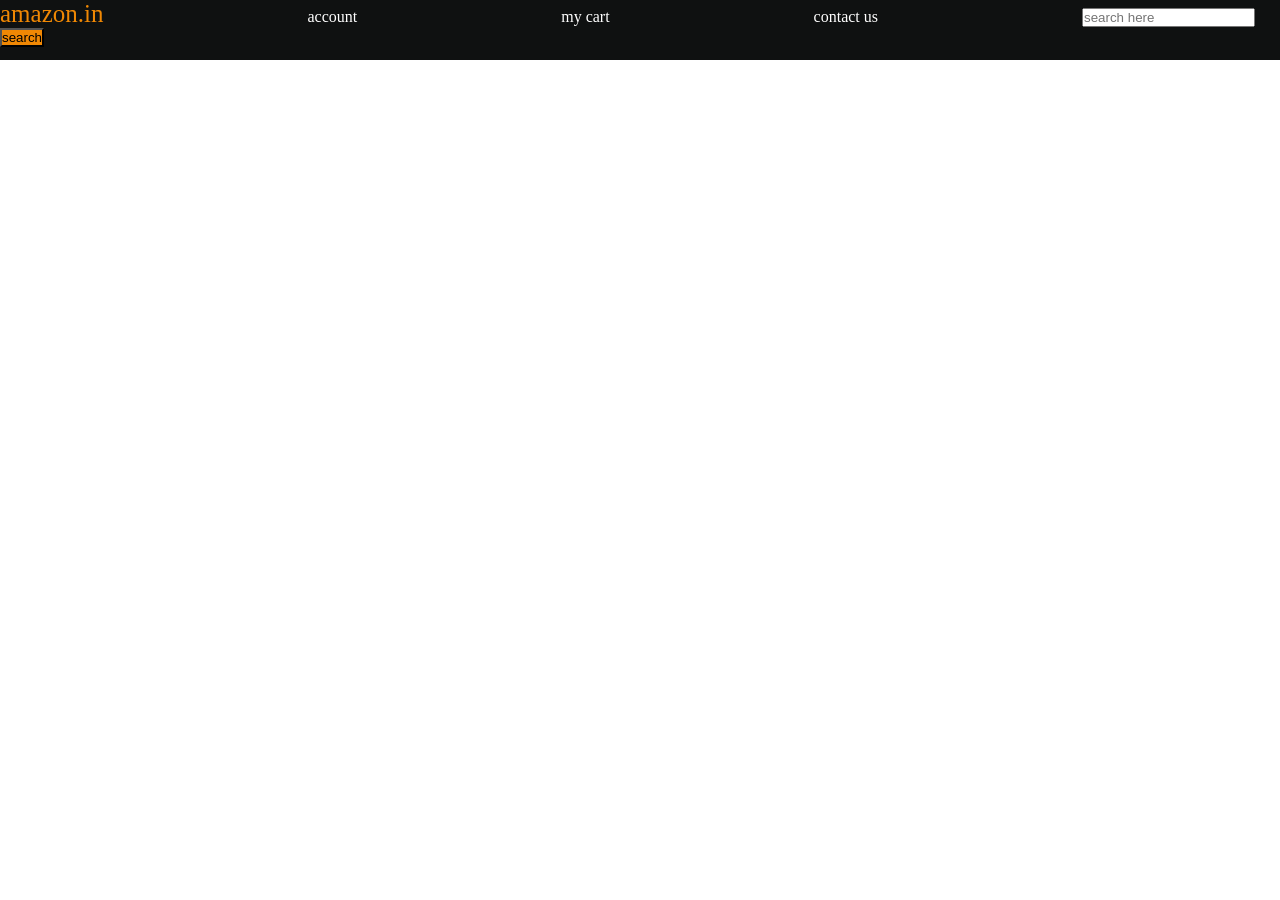
<file: Amazon-Navbar/index.html>
<!DOCTYPE html>
<html lang="en">
<head>
    <meta charset="UTF-8">
    <meta name="viewport" content="width=device-width, initial-scale=1.0">
    <title>learning css</title>
   
    <link rel="stylesheet" href="style.css">
</head>
<body>
 <div>
    <a id="logo">amazon.in</a>
    <a>account</a>
    <a>my cart</a>
    <a>contact us</a>
    <input placeholder="search here">
    <button>search</button>
 </div>

</html>
</file>
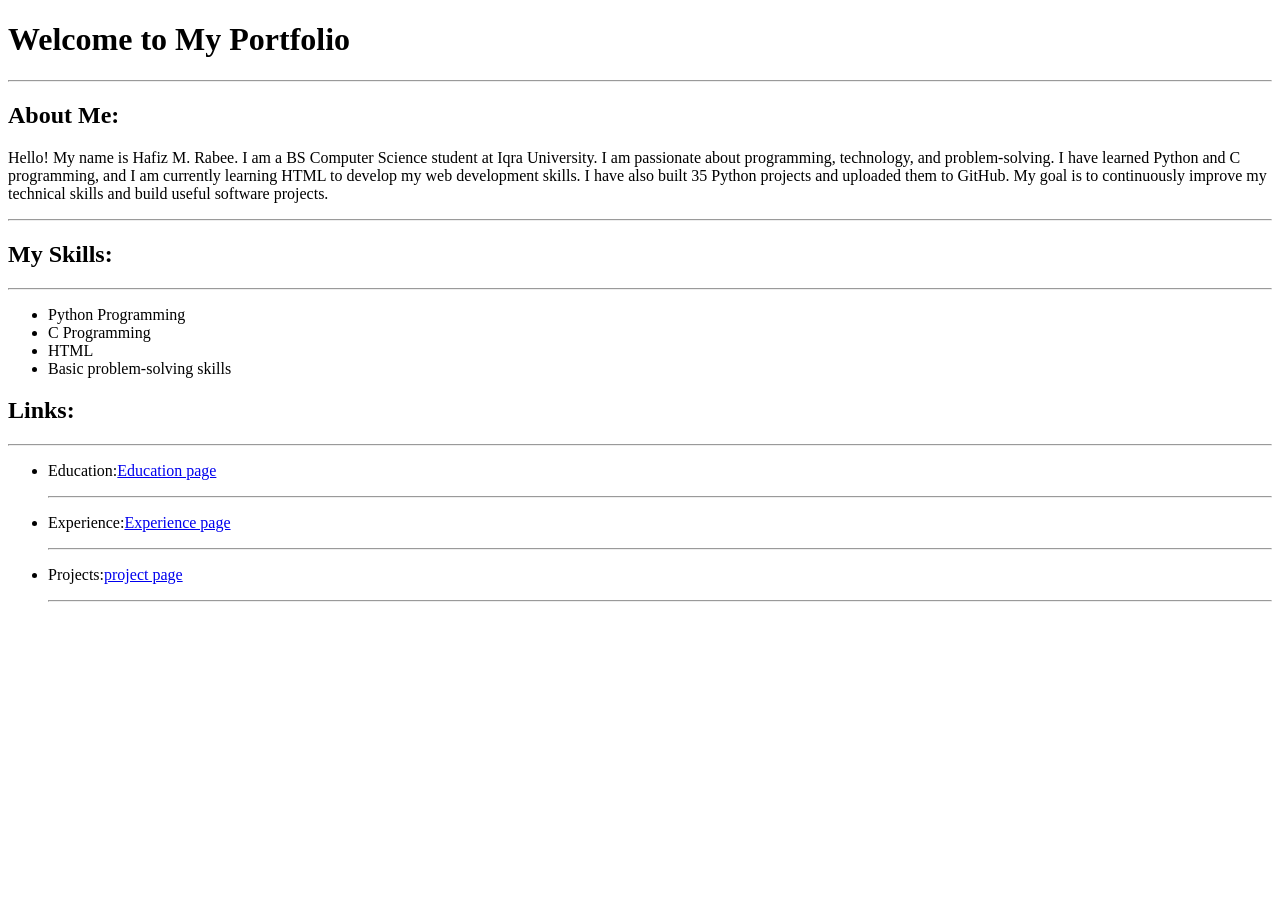
<file: Portfolio/index.html>
<!DOCTYPE html>
<html lang="en">
<head>
    
    <title>Home page</title>
</head>
<body>
    <h1>Welcome to My Portfolio</h1>
    <hr>
    <h2>About Me:</h2>
    <p>Hello! My name is Hafiz M. Rabee. I am a BS Computer Science student at Iqra University. I am passionate about programming, technology, and problem-solving. I have learned Python and C programming, and I am currently learning HTML to develop my web development skills. I have also built 35 Python projects and uploaded them to GitHub. My goal is to continuously improve my technical skills and build useful software projects.
</p>
<hr>
<h2>My Skills:</h2>
<hr>
  <ul>
<li>Python Programming</li>

<li>C Programming</li>

<li>HTML</li>

<li>Basic problem-solving skills</li>

</ul>
<h2>Links:</h2>
<hr>
<ul>
    <li><p>Education:<a href="Education.html">Education page</a></p></li>
    <hr>
    <li><p>Experience:<a href="Experience.html">Experience page</a></p></li>
    <hr>
    <li><p>Projects:<a href="Projects.html">project page</a></p></li>
    <hr>
</ul>

</body>
</html>
</file>
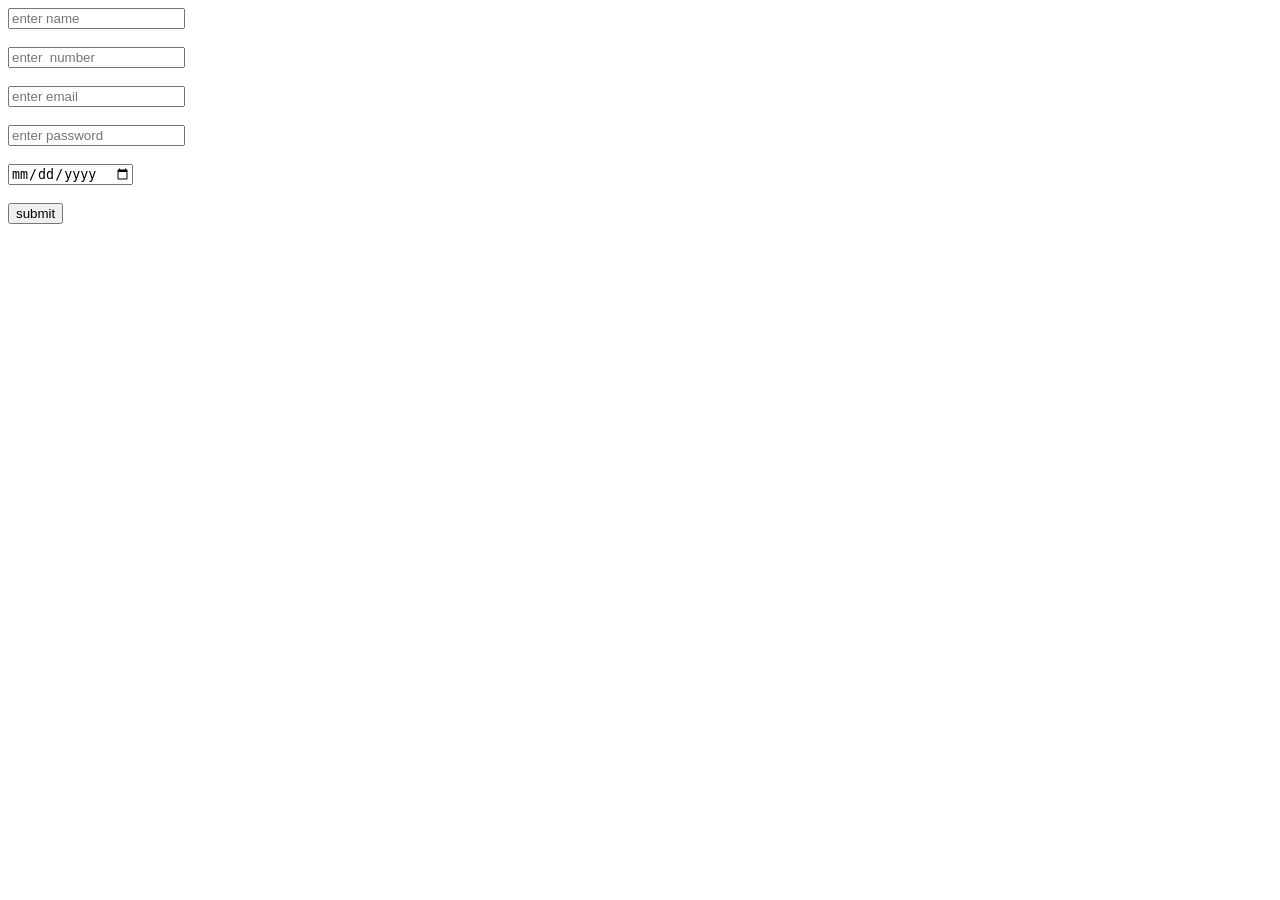
<file: BasicHtmlForm.html>
<!DOCTYPE html>
<html lang="en">
<head>
    <meta charset="UTF-8">
    <meta name="viewport" content="width=device-width, initial-scale=1.0">
    <title>htmlform</title>
</head>
<body>
    <form action="/action.php">
    <input type="text" placeholder="enter name">
    <br> <br>
    <input type="number" placeholder="enter  number">
   <br> <br>
    <input type="email" placeholder="enter email">
   <br> <br>
    <input type="password" placeholder="enter password">
    <br> <br>
    <input type="date" placeholder="enter date">
    <br> <br>
    <button type="submit">submit</button>
    </form>
</body>
</html>
</file>
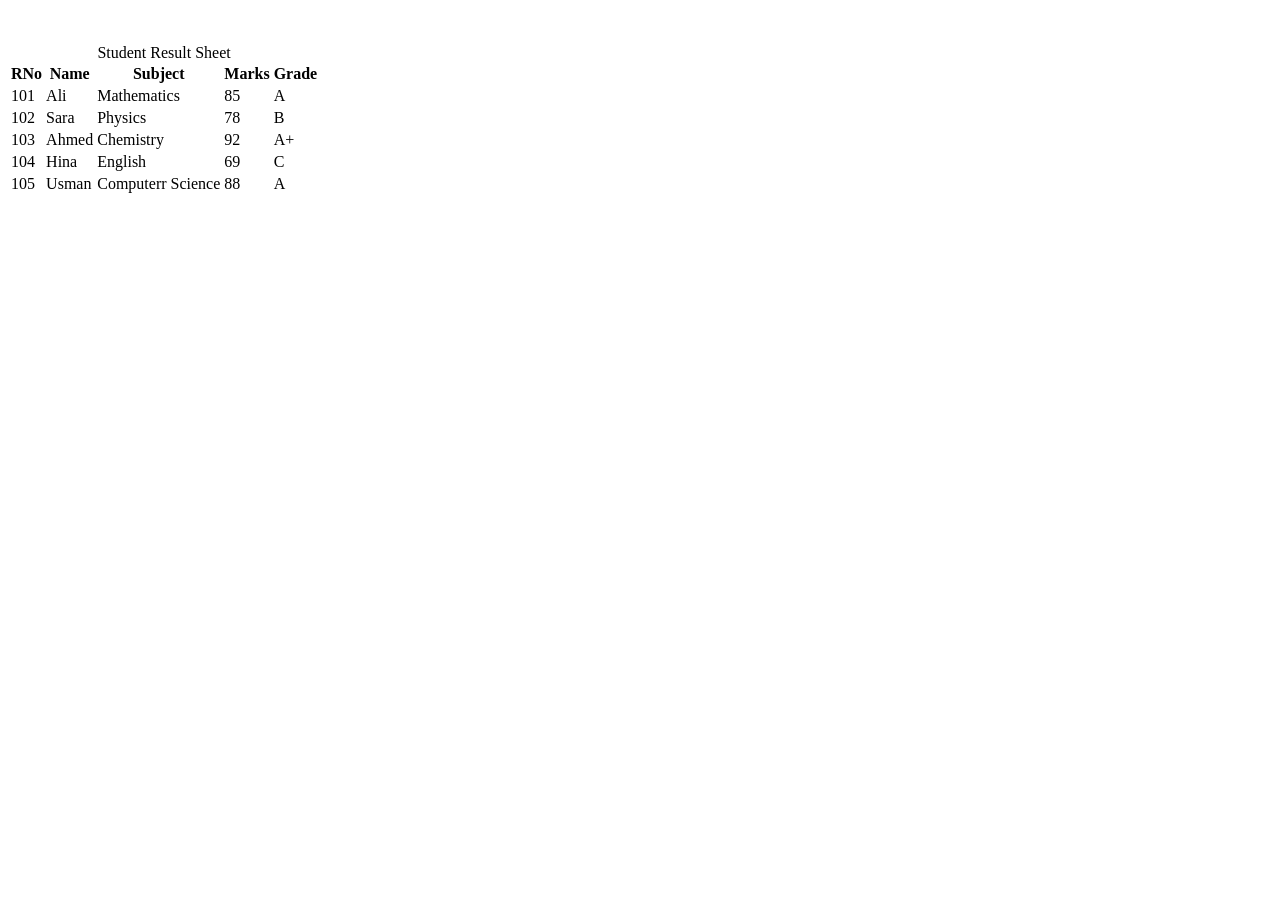
<file: StuentResultSheet.html>
<!DOCTYPE html>
<html lang="en">
<head>
    <meta charset="UTF-8">
    <meta name="viewport" content="width=device-width, initial-scale=1.0">
    <title>Student Result Sheet</title>
    <link rel="cssstylesheet" href="css.style">
</head>
<body>
    <table colspan="5">
        <caption>Student Result Sheet</caption>
        <br> <br>
        <tr>
            <th>RNo</th>
            <th>Name</th>
            <th>Subject</th>
            <th>Marks</th>
            <th>Grade</th>
        </tr>
        <tr>
            <td>101</td>
             <td>Ali</td>
             <td>Mathematics</td>
             <td>85</td>
             <td>A</td>
        </tr>
        <tr>
            <td>102</td>
             <td>Sara</td>
             <td>Physics</td>
             <td>78</td>
             <td>B</td>
        </tr>
        <tr>
            <td>103</td>
             <td>Ahmed</td>
             <td>Chemistry</td>
             <td>92</td>
             <td>A+</td>
        </tr>
        <tr>
            <td>104</td>
             <td>Hina</td>
             <td>English</td>
             <td>69</td>
             <td>C</td>
        </tr>
        <tr>
            <td>105</td>
             <td>Usman</td>
             <td>Computerr Science</td>
             <td>88</td>
             <td>A</td>
        </tr>
    </table>

</body>
</html>
</file>
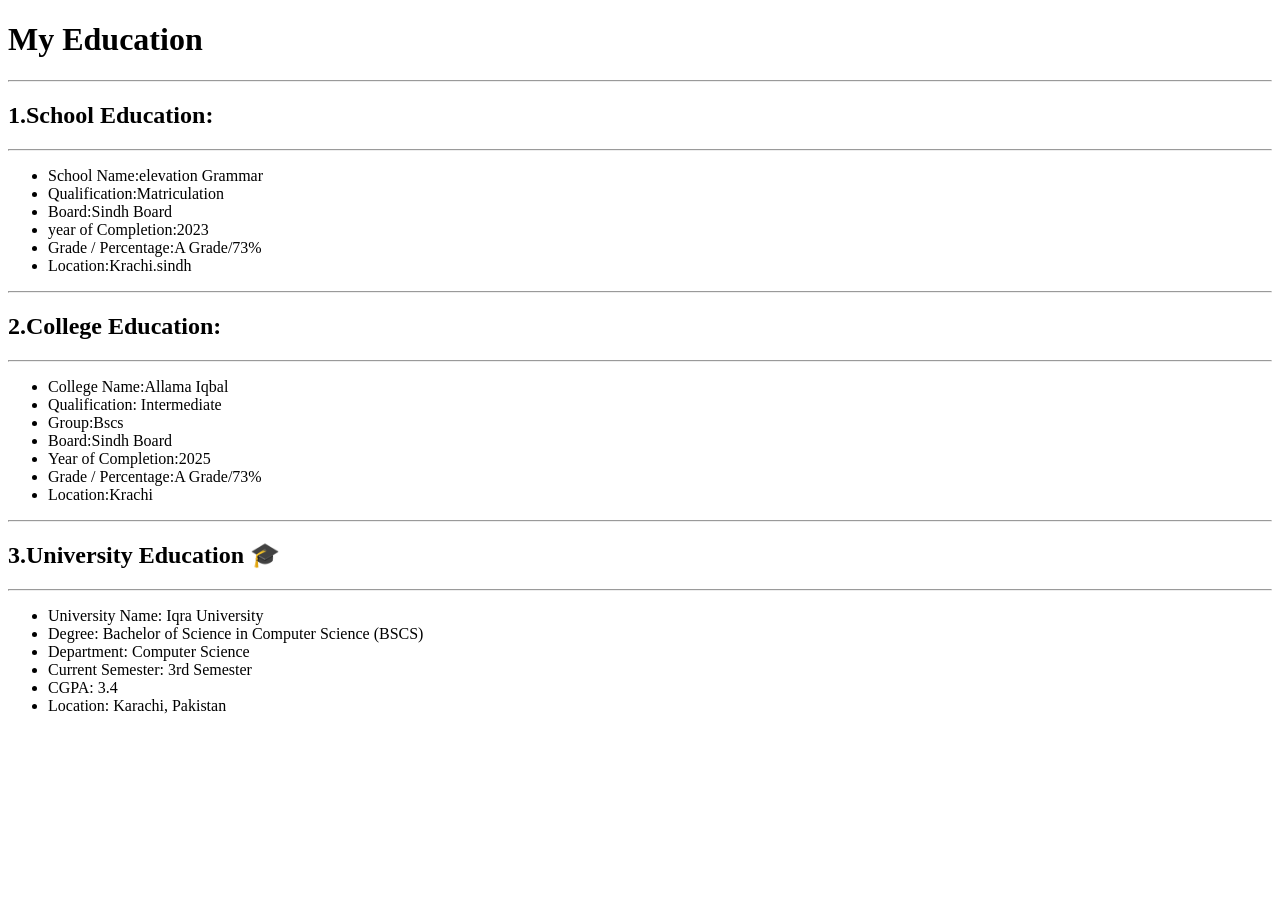
<file: Portfolio/Education.html>
<!DOCTYPE html>
<html lang="en">
<head>
    
    <title>Education</title>
</head>
<body>
   <h1>My Education</h1>
   <hr>
   <h2>1.School Education:</h2>
   <hr>
   <ul>
<li>School Name:elevation Grammar</li>

<li>Qualification:Matriculation</li>

<li>Board:Sindh Board</li>

<li>year of Completion:2023</li>

<li>Grade / Percentage:A Grade/73%</li>

<li>Location:Krachi.sindh</li>
</ul>
<hr>

<h2>2.College Education:</h2> 
<hr>
<ul>
<li>College Name:Allama Iqbal</li>

<li>Qualification: Intermediate</li>

<li>Group:Bscs</li>

<li>Board:Sindh Board</li>

<li>Year of Completion:2025</li>

<li>Grade / Percentage:A Grade/73%</li>

<li>Location:Krachi</li>
</ul>
<hr>
<h2>3.University Education 🎓</h2>
<hr>
<ul>
<li>University Name: Iqra University</li>

<li>Degree: Bachelor of Science in Computer Science (BSCS)</li>

<li>Department: Computer Science</li>

<li>Current Semester: 3rd Semester</li>

<li>CGPA: 3.4</li>

<li>Location: Karachi, Pakistan</li>
</ul>


     
</body>
</html>
</file>
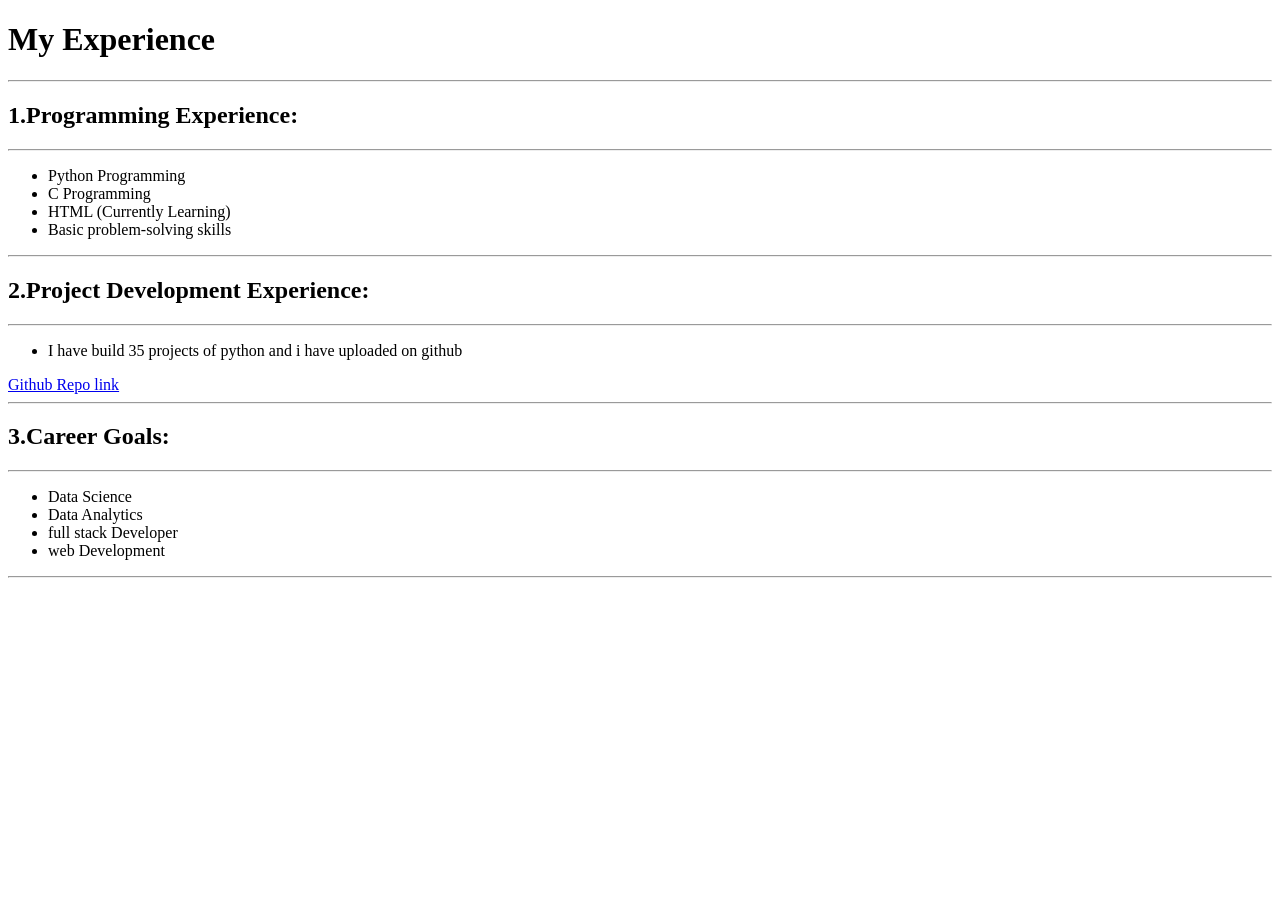
<file: Portfolio/Experience.html>
<!DOCTYPE html>
<html lang="en">
<head>
    
    <title>Experience</title>
</head>
<body>
    <h1>My Experience</h1>
    <hr>
    <h2>1.Programming Experience:</h2>
    <hr>
    
        <ul>
<li>Python Programming</li>

<li>C Programming</li>

<li>HTML (Currently Learning)</li>

<li>Basic problem-solving skills</li>
</ul>
<hr>

   <h2>2.Project Development Experience:</h2>
   <hr>
<ul>
    <li>I have build 35 projects of python  and i have uploaded on github</li>
    </ul>
    <a href="https://github.com/hafizRabee?tab=repositories"> Github Repo link</a>

<hr>
<h2>3.Career Goals:</h2>
<hr>

<ul>
<li>Data Science</li>
<li>Data Analytics</li>
<li>full stack Developer</li>
<li>web Development</li>
</ul>
<hr>

</body>
</html>
</file>
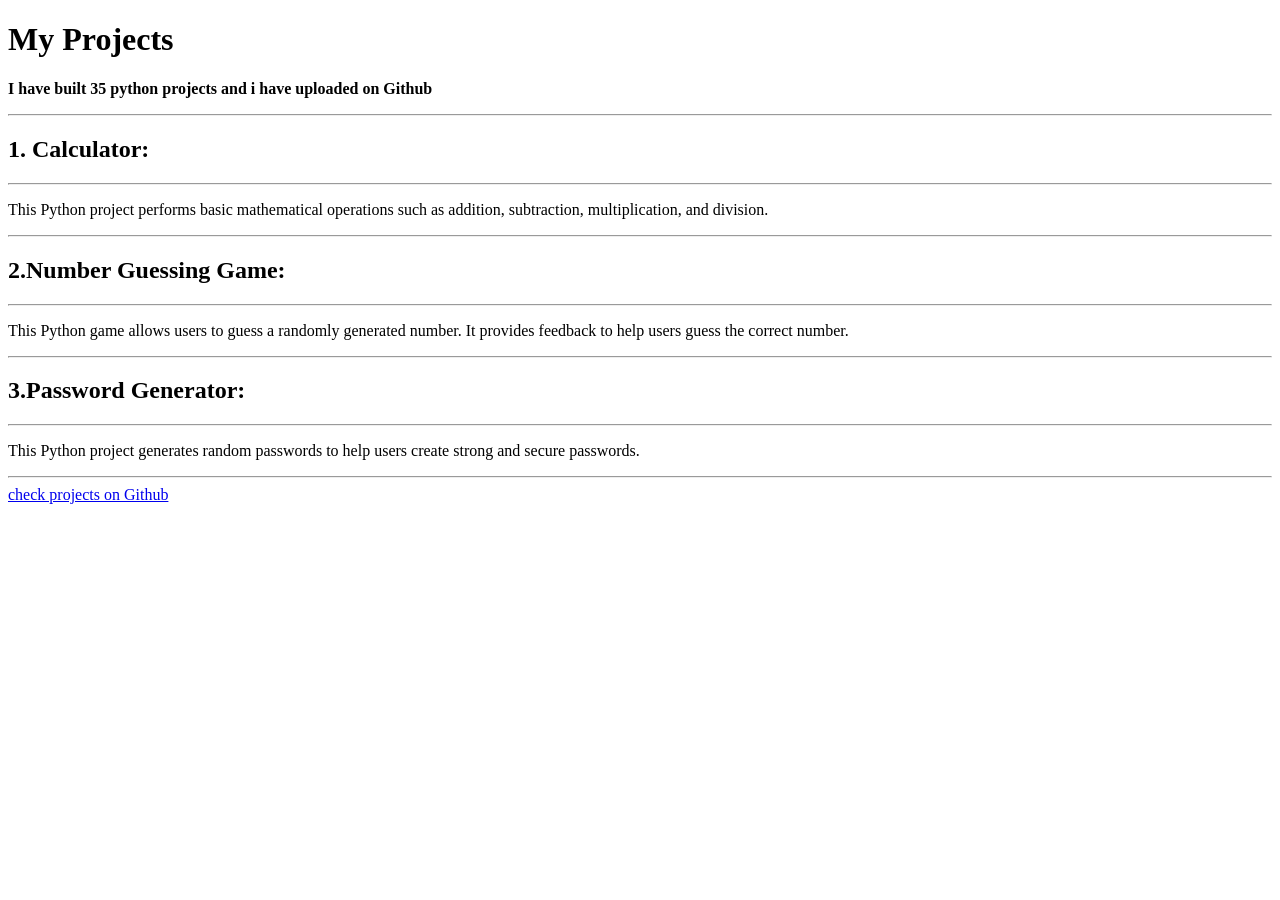
<file: Portfolio/Projects.html>
<!DOCTYPE html>
<html lang="en">
<head>
    
    <title>Projects</title>
</head>
<body>
    <h1>My Projects</h1>
    <p>
        <b>I have built 35 python projects and i have uploaded on Github</b>
        <hr>
    </p>
    <h2>1. Calculator:</h2>
    <hr>
    <p>This Python project performs basic mathematical operations such as addition, subtraction, multiplication, and division.</p>
    <hr>
    <h2>2.Number Guessing Game:</h2>
    <hr>
    <p>This Python game allows users to guess a randomly generated number. It provides feedback to help users guess the correct number.</p>
    <hr>
    <h2>3.Password Generator:</h2>
    <hr>
    <p>This Python project generates random passwords to help users create strong and secure passwords.</p>
    <hr>
    <a href="https://github.com/hafizRabee?tab=repositories"> check projects on Github</a>
</body>
</html>
</file>
<file: Amazon-Navbar/style.css>
* {
    padding:0;
    margin:0;
}
div {
    height: 60px;
    background-color:#0f1111;
}
a {
    color: white;
    margin-right: 200px;
}
button {
    background-color: #f08804;
}
#logo {
    color: #f08804;
    font-size: 25px;
}
</file>
